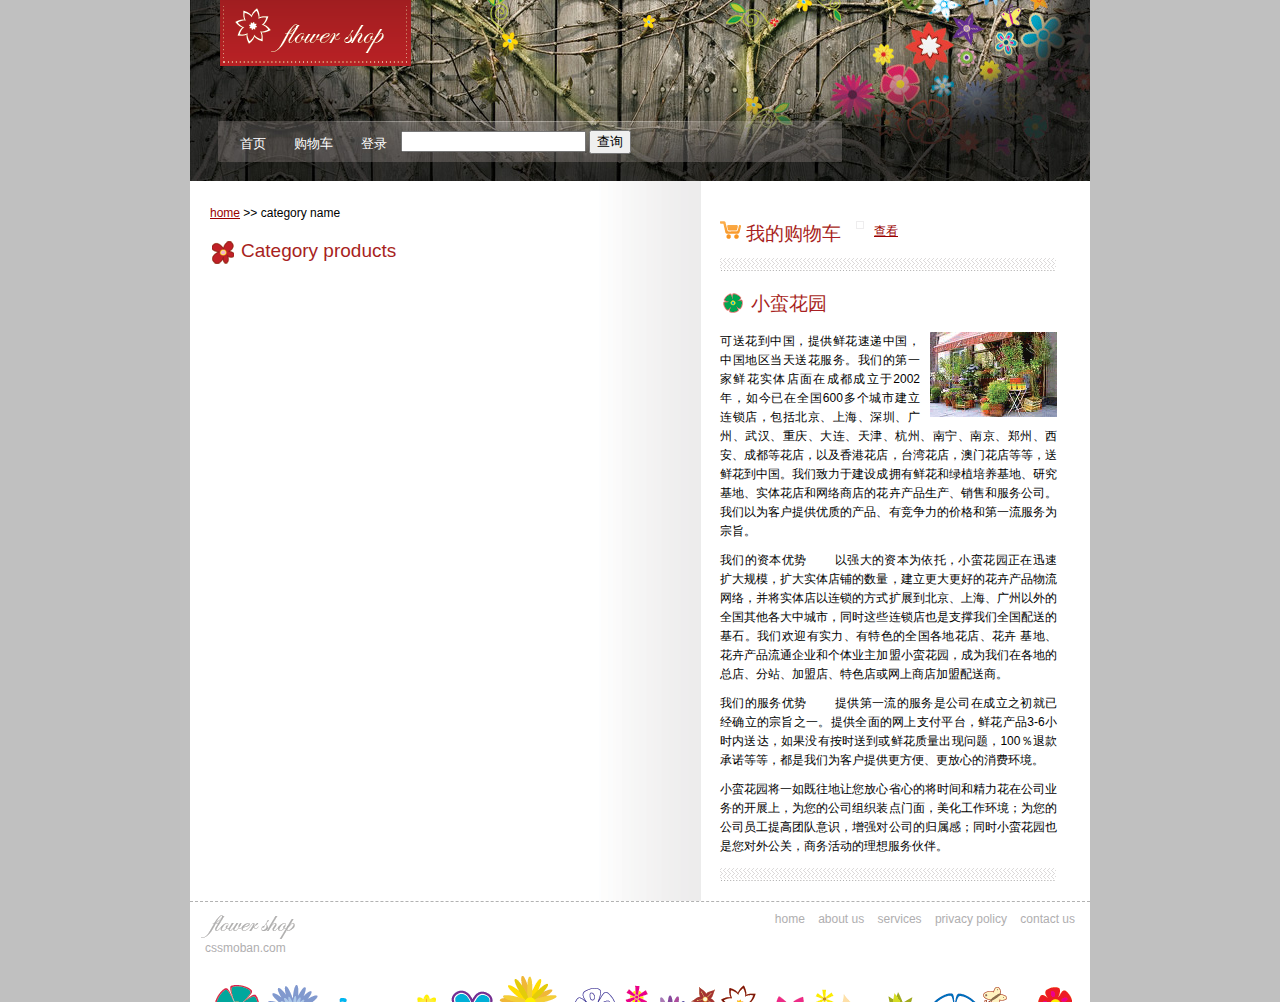
<file: WebManager/src/main/index.html>
<!DOCTYPE html PUBLIC "-//W3C//DTD XHTML 1.0 Transitional//EN""http://www.w3.org/TR/xhtml1/DTD/xhtml1-transitional.dtd">
<html xmlns="http://www.w3.org/1999/xhtml">
<head>
    <meta http-equiv="Content-Type" content="text/html; charset=utf-8"/>
    <title>Flower Shop</title>
    <link rel="stylesheet" type="text/css" href="css/style.css"/>

</head>
<body>
<div id="wrap">
    <div class="header">
        <div class="logo"><a href="index.html"><img src="images/logo.gif" alt="" title="" border="0"/></a></div>
        <div id="menu">
            <ul>
                <li><a href="index.html">首页</a></li>
                <li><a href="cart.html">购物车</a></li>
                <!--<li><a href="details.html">详情</a></li>-->
                <li><a href="login.html" id="register">登录</a></li>
            </ul>
            <form class="ser-form">
                <input id="search_value" type="text" name="name" />
                <input id="search_btn" type="button" value="查询" />
            </form>
        </div>
    </div>
    <div class="center_content">
        <div class="left_content">
            <div class="crumb_nav">
                <a href="index2.html">home</a> &gt;&gt; category name
            </div>
            <div class="title"><span class="title_icon"><img src="images/bullet1.gif" alt="" title=""/></span>Category
                products
            </div>
            <div class="new_products" id="product_tpl"></div>
            <div class="clear"></div>
        </div><!--end of left content-->
        <div class="right_content">
            <div class="languages_box">
            </div>
            <div class="cart">
                <div class="title"><span class="title_icon"><img src="images/cart.gif" alt="" title=""/></span>我的购物车
                </div>
                <div class="home_cart_content">
                </div>
                <a href="cart.html" class="view_cart">查看</a>
            </div>
            <div class="title"><span class="title_icon"><img src="images/bullet3.gif" alt="" title=""/></span>小蛮花园
            </div>
            <div class="about">
                <p>
                    <img src="images/about.gif" alt="" title="" class="right"/>
                    可送花到中国，提供鲜花速递中国，中国地区当天送花服务。我们的第一家鲜花实体店面在成都成立于2002年，如今已在全国600多个城市建立连锁店，包括北京、上海、深圳、广州、武汉、重庆、大连、天津、杭州、南宁、南京、郑州、西安、成都等花店，以及香港花店，台湾花店，澳门花店等等，送鲜花到中国。我们致力于建设成拥有鲜花和绿植培养基地、研究基地、实体花店和网络商店的花卉产品生产、销售和服务公司。我们以为客户提供优质的产品、有竞争力的价格和第一流服务为宗旨。
                </p>
                <p>
                    我们的资本优势
                    　　以强大的资本为依托，小蛮花园正在迅速扩大规模，扩大实体店铺的数量，建立更大更好的花卉产品物流网络，并将实体店以连锁的方式扩展到北京、上海、广州以外的全国其他各大中城市，同时这些连锁店也是支撑我们全国配送的基石。我们欢迎有实力、有特色的全国各地花店、花卉 基地、花卉产品流通企业和个体业主加盟小蛮花园，成为我们在各地的总店、分站、加盟店、特色店或网上商店加盟配送商。
                </p>
                <p>
                    我们的服务优势
                    　　提供第一流的服务是公司在成立之初就已经确立的宗旨之一。提供全面的网上支付平台，鲜花产品3-6小时内送达，如果没有按时送到或鲜花质量出现问题，100％退款承诺等等，都是我们为客户提供更方便、更放心的消费环境。
                </p>
                <p>
                    小蛮花园将一如既往地让您放心省心的将时间和精力花在公司业务的开展上，为您的公司组织装点门面，美化工作环境；为您的公司员工提高团队意识，增强对公司的归属感；同时小蛮花园也是您对外公关，商务活动的理想服务伙伴。
                </p>
            </div>
        </div><!--end of right content-->
        <div class="clear"></div>
    </div><!--end of center content-->
    <div class="footer">
        <div class="left_footer"><img src="images/footer_logo.gif" alt="" title=""/><br/> <a
                href="http://www.cssmoban.com/" title="free templates">cssmoban.com</a></div>
        <div class="right_footer">
            <a href="#">home</a>
            <a href="#">about us</a>
            <a href="#">services</a>
            <a href="#">privacy policy</a>
            <a href="#">contact us</a>
        </div>
    </div>
</div>
<script id="product" type="text/template">
    <%for(var i=0;i<data.length;i++){%>
    <%item = data[i]%>
    <div class="new_prod_box">
        <div class="new_prod_bg">
            <a target="_blank" href="details.html?flowerName=<%=item.flowerName%>" onclick="imgItemClick()"><img src="<%=data.hostUrl%><%=item.img%>" alt="" title="" class="thumb" border="0"/></a>
        </div>
        <a target="_blank" class="flowerName" href="details.html?flowerName=<%=item.flowerName%>"><%=item.flowerName%></a>
        <p><span>价格<%=item.price%>$</span></p>
        <p><span>剩余:<%=item.lessCount%>/</span><span>总量:<%=item.totalCount%></span></p>
    </div>
    <%}%>
</script>
<script type="text/javascript" src="js/jquery-3.1.1.min.js"></script>
<script type="text/javascript" src="js/ejs.min.js"></script>
<script type="text/javascript" src="js/utils.js"></script>
<script type="text/javascript" src="js/index.js"></script>


</body>
</html>
</file>
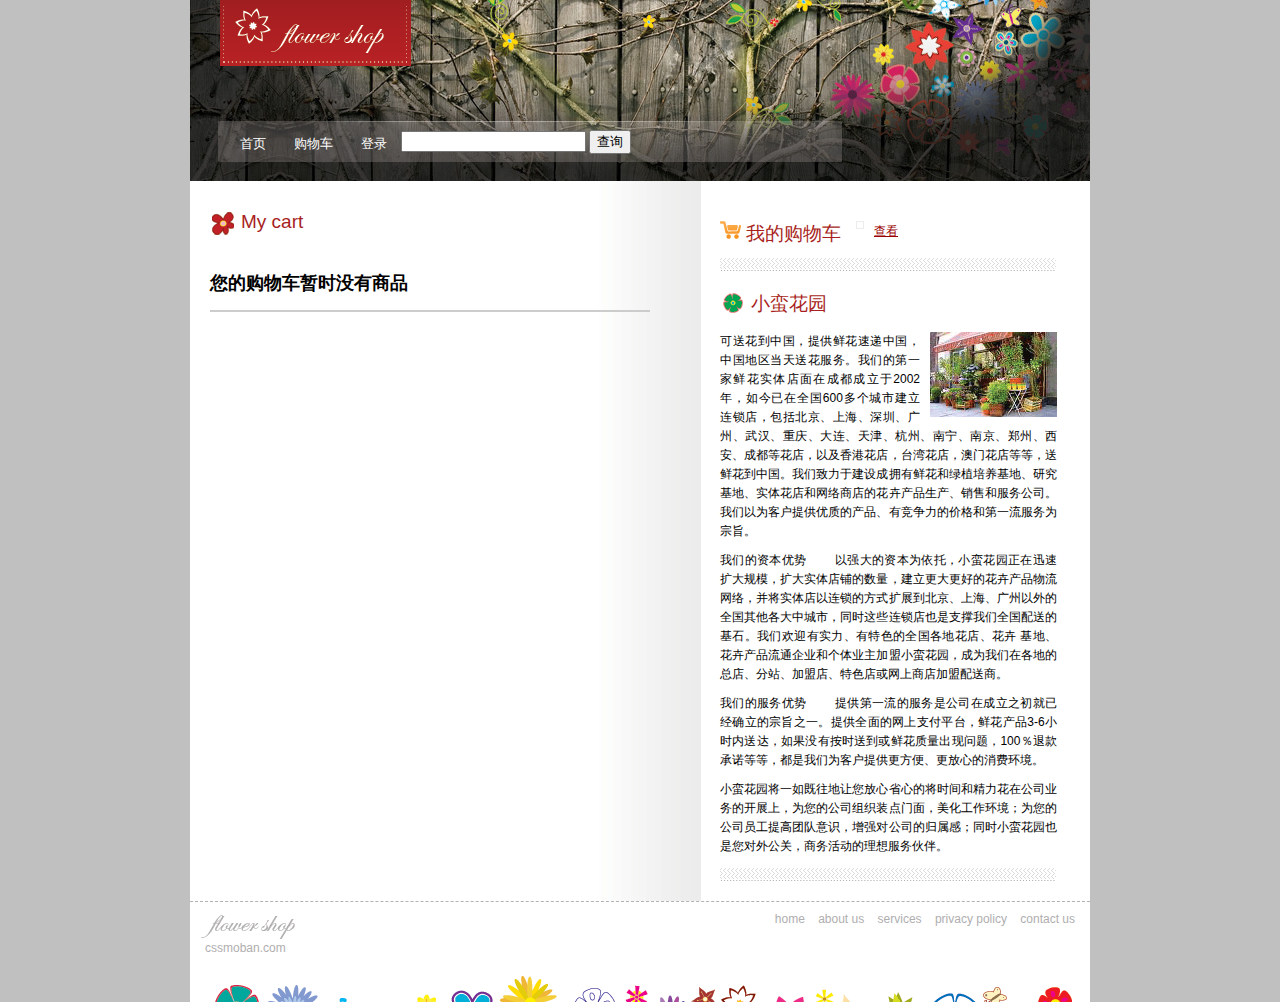
<file: WebManager/src/main/cart.html>
<!DOCTYPE html PUBLIC "-//W3C//DTD XHTML 1.0 Transitional//EN" "http://www.w3.org/TR/xhtml1/DTD/xhtml1-transitional.dtd">
<html xmlns="http://www.w3.org/1999/xhtml">
<head>
<meta http-equiv="Content-Type" content="text/html; charset=utf-8" />
<title>Flower Shop</title>
<link rel="stylesheet" type="text/css" href="css/style.css" />
</head>
<body>
<div id="wrap">
       <div class="header">
       		<div class="logo"><a href="index.html"><img src="images/logo.gif" alt="" title="" border="0" /></a></div>
        <div id="menu">
            <ul>
                <li><a href="index.html">首页</a></li>
                <li><a href="cart.html">购物车</a></li>
                <!--<li><a href="details.html">详情</a></li>-->
                <li><a href="login.html">登录</a></li>
            </ul>
            <form class="ser-form">
                <input id="search_value" type="text" name="name" />
                <input id="search_btn" type="button" value="查询" />
            </form>
        </div>
       </div>
       <div class="center_content">
       	<div class="left_content">
            <div class="title"><span class="title_icon"><img src="images/bullet1.gif" alt="" title="" /></span>My cart</div>
        	<div class="feat_prod_box_details">
            <table class="cart_table" id="cart_table">
                <h2>您的购物车暂时没有商品</h2>
            </table>
            </div>
        <div class="clear"></div>
        </div><!--end of left content-->
           <div class="right_content">
               <div class="languages_box">
               </div>
               <div class="cart">
                   <div class="title"><span class="title_icon"><img src="images/cart.gif" alt="" title=""/></span>我的购物车
                   </div>
                   <div class="home_cart_content">
                   </div>
                   <a href="cart.html" class="view_cart">查看</a>
               </div>
               <div class="title"><span class="title_icon"><img src="images/bullet3.gif" alt="" title=""/></span>小蛮花园
               </div>
               <div class="about">
                   <p>
                       <img src="images/about.gif" alt="" title="" class="right"/>
                       可送花到中国，提供鲜花速递中国，中国地区当天送花服务。我们的第一家鲜花实体店面在成都成立于2002年，如今已在全国600多个城市建立连锁店，包括北京、上海、深圳、广州、武汉、重庆、大连、天津、杭州、南宁、南京、郑州、西安、成都等花店，以及香港花店，台湾花店，澳门花店等等，送鲜花到中国。我们致力于建设成拥有鲜花和绿植培养基地、研究基地、实体花店和网络商店的花卉产品生产、销售和服务公司。我们以为客户提供优质的产品、有竞争力的价格和第一流服务为宗旨。
                   </p>
                   <p>
                       我们的资本优势
                       　　以强大的资本为依托，小蛮花园正在迅速扩大规模，扩大实体店铺的数量，建立更大更好的花卉产品物流网络，并将实体店以连锁的方式扩展到北京、上海、广州以外的全国其他各大中城市，同时这些连锁店也是支撑我们全国配送的基石。我们欢迎有实力、有特色的全国各地花店、花卉 基地、花卉产品流通企业和个体业主加盟小蛮花园，成为我们在各地的总店、分站、加盟店、特色店或网上商店加盟配送商。
                   </p>
                   <p>
                       我们的服务优势
                       　　提供第一流的服务是公司在成立之初就已经确立的宗旨之一。提供全面的网上支付平台，鲜花产品3-6小时内送达，如果没有按时送到或鲜花质量出现问题，100％退款承诺等等，都是我们为客户提供更方便、更放心的消费环境。
                   </p>
                   <p>
                       小蛮花园将一如既往地让您放心省心的将时间和精力花在公司业务的开展上，为您的公司组织装点门面，美化工作环境；为您的公司员工提高团队意识，增强对公司的归属感；同时小蛮花园也是您对外公关，商务活动的理想服务伙伴。
                   </p>
               </div>
           </div><!--end of right content-->
       <div class="clear"></div>
       </div><!--end of center content-->
       <div class="footer">
       	<div class="left_footer"><img src="images/footer_logo.gif" alt="" title="" /><br /> <a href="http://www.cssmoban.com/" title="free templates">cssmoban.com</a></div>
        <div class="right_footer">
        <a href="#">home</a>
        <a href="#">about us</a>
        <a href="#">services</a>
        <a href="#">privacy policy</a>
        <a href="#">contact us</a>
        </div>
       </div>
</div>
<script type="test/template" id="cart_table_item">
    <tr class="cart_title">
        <td>Item pic</td>
        <td>Product name</td>
        <td>Unit price</td>
        <td> - </td>
        <td>Total</td>
        <td> </td>
    </tr>
    <%var total = 0%>

    <%for(var i=0;i<data.length;i++){%>
        <%var item = data[i]%>
        <tr>
            <td><a href="details.html"><img class="cart_img" src="<%=data.hostUrl%><%=item.img%>" alt="" title="" border="0" class="cart_thumb" /></a></td>
            <td><%=item.flowerName%></td>
            <td><%=item.price%>$</td>
            <!--<td><%=item.count%></td>-->
            <td><%=(item.price*item.status)%>$</td>
            <td><button data-buycarid="<%=item.buyCarId%>">删除</button></td>
        </tr>
        <%var total = total+ (item.price*item.status)%>
    <%}%>
    <tr>
        <td colspan="5" class="cart_total"><span class="red">总共:</span></td>
        <td> <%=total%>$</td>
    </tr>
</script>
<script type="text/javascript" src="js/jquery-3.1.1.min.js"></script>
<script type="text/javascript" src="js/ejs.min.js"></script>
<script type="text/javascript" src="js/utils.js"></script>
<script type="text/javascript" src="js/cart.js"></script>
</body>
</html>
</file>
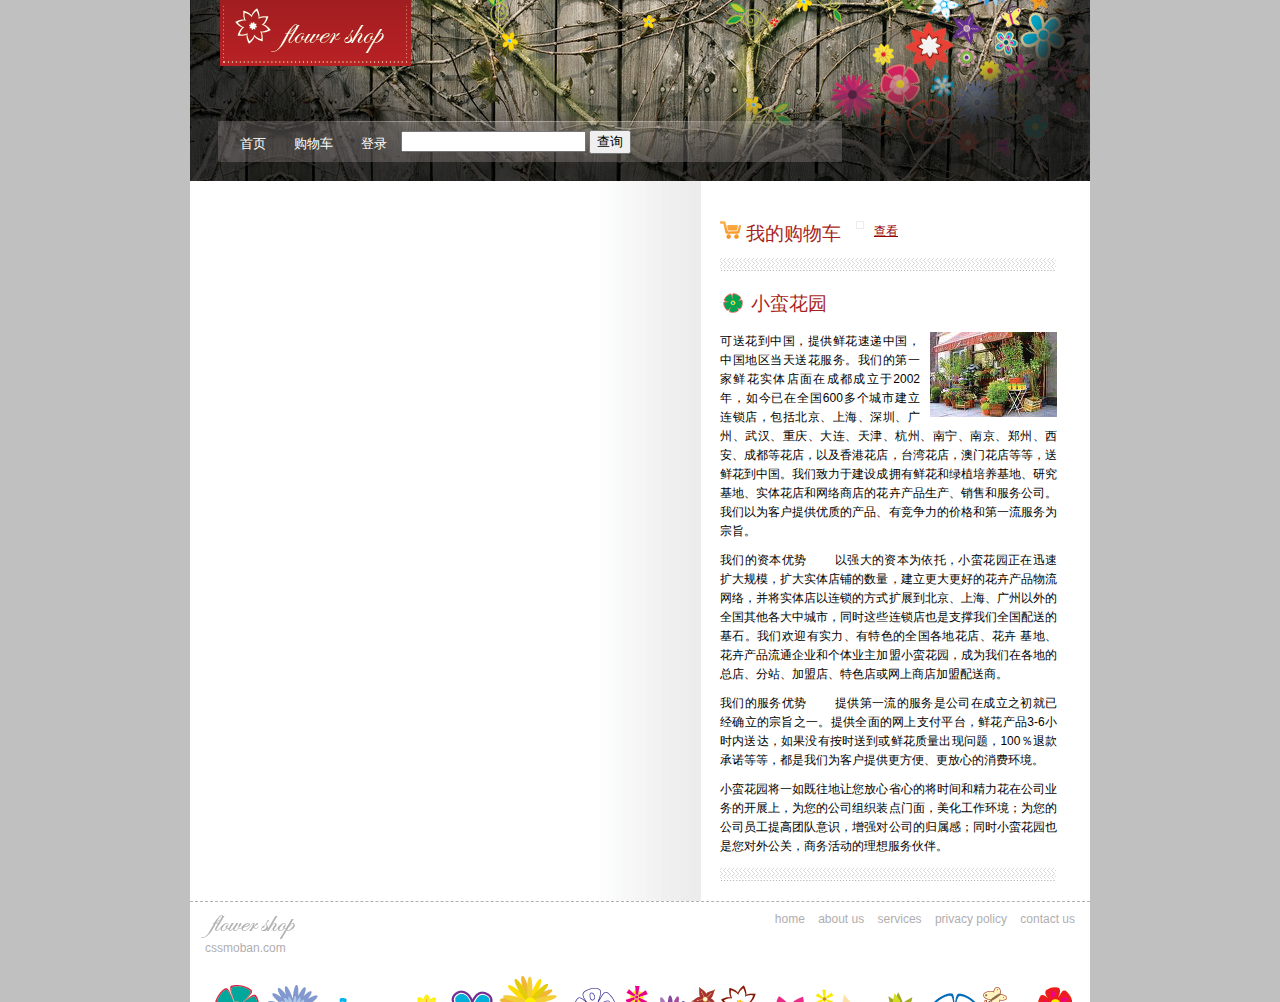
<file: WebManager/src/main/details.html>
<!DOCTYPE html PUBLIC "-//W3C//DTD XHTML 1.0 Transitional//EN""http://www.w3.org/TR/xhtml1/DTD/xhtml1-transitional.dtd">
<html xmlns="http://www.w3.org/1999/xhtml">
<head>
    <meta http-equiv="Content-Type" content="text/html; charset=utf-8"/>
    <title>Flower Shop</title>
    <link rel="stylesheet" type="text/css" href="css/style.css"/>
    <link rel="stylesheet" href="css/lightbox.css" type="text/css" media="screen"/>

    <!--<script src="js/prototype.js" type="text/javascript"></script>-->
    <!--<script src="js/scriptaculous.js?load=effects" type="text/javascript"></script>-->
    <!--<script src="js/lightbox.js" type="text/javascript"></script>-->
    <script type="text/javascript" src="js/java.js"></script>
</head>
<body>
<div id="wrap">
    <div class="header">
        <div class="logo"><a href="index2.html"><img src="images/logo.gif" alt="" title="" border="0"/></a></div>
        <div id="menu">
            <ul>
                <li><a href="index.html">首页</a></li>
                <li><a href="cart.html">购物车</a></li>
                <!--<li><a href="details.html">详情</a></li>-->
                <li><a href="login.html">登录</a></li>
            </ul>
            <form class="ser-form">
                <input id="search_value" type="text" name="name"/>
                <input id="search_btn" type="button" value="查询"/>
            </form>
        </div>
    </div>
    <div id="left_content" class="center_content">
        <div id="left_content_tpl" class="left_content">
        </div>
        <div class="right_content">
            <div class="languages_box">
            </div>
            <div class="cart">
                <div class="title"><span class="title_icon"><img src="images/cart.gif" alt="" title=""/></span>我的购物车
                </div>
                <div class="home_cart_content">
                </div>
                <a href="cart.html" class="view_cart">查看</a>
            </div>
            <div class="title"><span class="title_icon"><img src="images/bullet3.gif" alt="" title=""/></span>小蛮花园
            </div>
            <div class="about">
                <p>
                    <img src="images/about.gif" alt="" title="" class="right"/>
                    可送花到中国，提供鲜花速递中国，中国地区当天送花服务。我们的第一家鲜花实体店面在成都成立于2002年，如今已在全国600多个城市建立连锁店，包括北京、上海、深圳、广州、武汉、重庆、大连、天津、杭州、南宁、南京、郑州、西安、成都等花店，以及香港花店，台湾花店，澳门花店等等，送鲜花到中国。我们致力于建设成拥有鲜花和绿植培养基地、研究基地、实体花店和网络商店的花卉产品生产、销售和服务公司。我们以为客户提供优质的产品、有竞争力的价格和第一流服务为宗旨。
                </p>
                <p>
                    我们的资本优势
                    　　以强大的资本为依托，小蛮花园正在迅速扩大规模，扩大实体店铺的数量，建立更大更好的花卉产品物流网络，并将实体店以连锁的方式扩展到北京、上海、广州以外的全国其他各大中城市，同时这些连锁店也是支撑我们全国配送的基石。我们欢迎有实力、有特色的全国各地花店、花卉 基地、花卉产品流通企业和个体业主加盟小蛮花园，成为我们在各地的总店、分站、加盟店、特色店或网上商店加盟配送商。
                </p>
                <p>
                    我们的服务优势
                    　　提供第一流的服务是公司在成立之初就已经确立的宗旨之一。提供全面的网上支付平台，鲜花产品3-6小时内送达，如果没有按时送到或鲜花质量出现问题，100％退款承诺等等，都是我们为客户提供更方便、更放心的消费环境。
                </p>
                <p>
                    小蛮花园将一如既往地让您放心省心的将时间和精力花在公司业务的开展上，为您的公司组织装点门面，美化工作环境；为您的公司员工提高团队意识，增强对公司的归属感；同时小蛮花园也是您对外公关，商务活动的理想服务伙伴。
                </p>
            </div>
        </div><!--end of right content-->
        <div class="clear"></div>
    </div>
    <div class="footer">
        <div class="left_footer"><img src="images/footer_logo.gif" alt="" title=""/><br/> <a
                href="http://www.cssmoban.com/" title="free templates">cssmoban.com</a></div>
        <div class="right_footer">
            <a href="#">home</a>
            <a href="#">about us</a>
            <a href="#">services</a>
            <a href="#">privacy policy</a>
            <a href="#">contact us</a>

        </div>


    </div>
</div>


<script id="flowerDetail" type="text/template">
    <div class="left_content_box">
        <div class="crumb_nav">
            <a href="index.html">home</a> &gt;&gt; product name
        </div>
        <div class="title"><span class="title_icon"><img src="images/bullet1.gif" alt="" title=""/></span>Product name
        </div>
        <div class="feat_prod_box_details">
            <div class="prod_img"><a href="details.html"><img src="<%=data.hostUrl%><%=data.img%>" alt="" title="" border="0"/></a>
                <br/><br/>
            </div>
            <div class="prod_det_box">
                <div class="box_top"></div>
                <div class="box_center">
                    <div class="prod_title">Details</div>
                    <p class="details">
                    <p>鲜花名称: <%=data.flowerName%></p>
                    <p>价格: <%=data.price%></p>
                    <p>总量: <%=data.totalCount%></p>
                    <p>剩余: <%=data.lessCount%></p>
                    <p>内容: <%=data.content%></p>
                    </p>

                    <div id="add_cart" data-flowerid="<%=data.flowerId%>" class="add-cart">加入购物车</div>
                    <!--<a href="details.html" class="more"><img src="images/order_now.gif" alt="" title="" border="0"/></a>-->
                    <div class="clear"></div>
                </div>
                <div class="box_bottom"></div>
            </div>
            <div class="clear"></div>
        </div>
        <div id="demo" class="demolayout">

            <ul id="demo-nav" class="demolayout">
                <li><a class="active" href="#tab1">商品详情</a></li>
                <li><a class="" href="#tab2">评论</a></li>
            </ul>
            <div class="tabs-container">
                <div style="display: block;" class="tab" id="tab1">
                    <p><%=data.description%></p>
                </div>
                <div style="display: none;" class="tab" id="tab2">
                    <div id="uyan_frame"></div>
                    <script type="text/javascript" src="http://v2.uyan.cc/code/uyan.js?uid=2125795"></script>
<div class="clear"></div>
</div>
</div>
</div>
<div class="clear"></div>
</div>
</script>


<script type="text/javascript" src="js/jquery-3.1.1.min.js"></script>
 <script type="text/javascript" src="js/ejs.min.js"></script>
<script type="text/javascript" src="js/utils.js"></script>
<script type="text/javascript">

    (function () {
        var cookie_data = utils.getCookie();
        utils.log('dddddcookie_data',cookie_data);
        (function () {
            init();
         })();

        function init(){
            var url2obj = utils.url2obj(document.URL);
            var search_value = decodeURIComponent(url2obj.flowerName);
            var flowerDetail_tpl = $("#flowerDetail").html();
            utils.ajaxG({
                url:utils.comStr.host+'/flowerController/getFlowerByName',
                post_data:{"flowerName":search_value},
                success: function (data) {
                    console.log('getFlowerByName')
                    console.log(data);
                    var tpl_data = data.data[0];
                    tpl_data.hostUrl = utils.comStr.hostUrl;
                    var tpl = ejs.render(flowerDetail_tpl,{data:tpl_data});
                    $('#left_content_tpl').html(tpl);

                    initBtn();
                    var tabber1 = new Yetii({
                        id: 'demo'
                    });
                },
                error: function () {
                }
            });
        }
        function initBtn(){
            $('#add_cart').on('click', function () {
                var flowerId = $(this).data('flowerid');
                console.log('flowerId')
                console.log(flowerId)
                utils.ajaxG({
                    url:utils.comStr.host+'/buyCarController/addFlowerIntoCar',
                    post_data:{
                        'flowerId':flowerId,
                        'userId':cookie_data.userID
                    },
                    success: function (data) {
                        alert('购物车添加成功');
                        $('#add_cart').text('再次购买');
                    },
                    error: function () {
                        alert('购物车添加失败,请重新登录');

                    }
                });
            })
        }

    })()

</script>

</body>
</html>
</file>
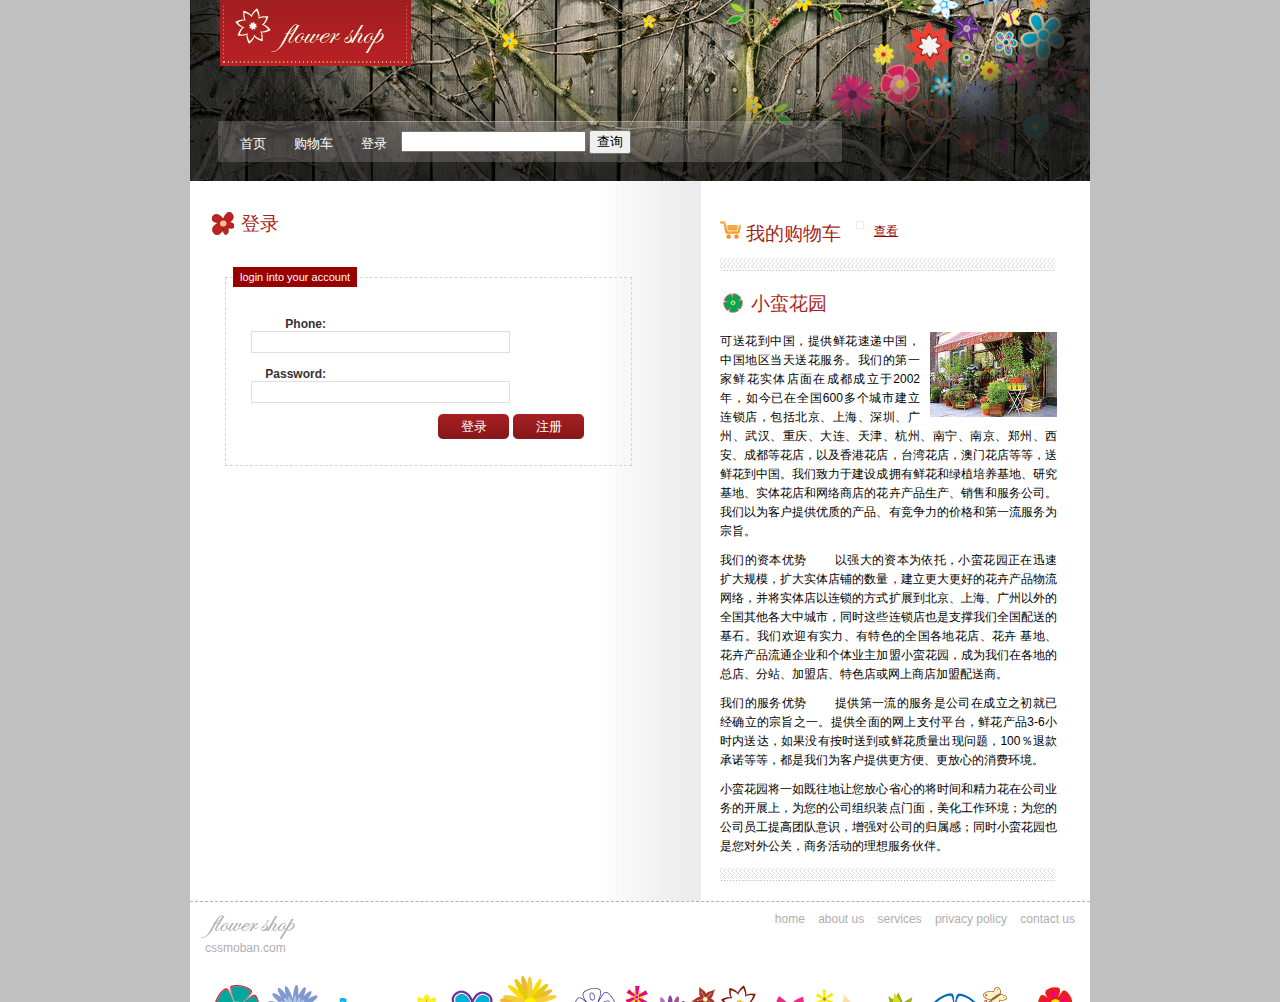
<file: WebManager/src/main/login.html>
<!DOCTYPE html PUBLIC "-//W3C//DTD XHTML 1.0 Transitional//EN""http://www.w3.org/TR/xhtml1/DTD/xhtml1-transitional.dtd">
<html xmlns="http://www.w3.org/1999/xhtml">
<head>
    <meta http-equiv="Content-Type" content="text/html; charset=utf-8"/>
    <title>Flower Shop</title>
    <link rel="stylesheet" type="text/css" href="css/style.css"/>
</head>
<body>
<div id="wrap">

    <div class="header">
        <div class="logo"><a href="index.html"><img src="images/logo.gif" alt="" title="" border="0"/></a></div>
        <div id="menu">
            <ul>
                <li><a href="index.html">首页</a></li>
                <li><a href="cart.html">购物车</a></li>
                <!--<li><a href="details.html">详情</a></li>-->
                <li><a href="login.html">登录</a></li>
            </ul>
            <form class="ser-form">
                <input id="search_value" type="text" name="name" />
                <input id="search_btn" type="button" value="查询" />
            </form>
        </div>


    </div>


    <div class="center_content">
        <div class="left_content">
            <div class="login" id="login">
                <div class="title"><span class="title_icon"><img src="images/bullet1.gif" alt="" title=""/></span>登录
                </div>
                <div class="feat_prod_box_details">
                    <div class="contact_form">
                        <div class="form_subtitle">login into your account</div>
                        <form name="register" id="form_login" >
                            <div class="form_row">
                                <label class="contact"><strong>Phone:</strong></label>
                                <input id='login_Phone' type="text" class="contact_input"/>
                            </div>
                            <div class="form_row">
                                <label class="contact"><strong>Password:</strong></label>
                                <input id='login_Password' type="text" class="contact_input"/>
                            </div>
                            <div class="form_row">
                                <input id='login_reg' class="register" value="注册"/>
                                <input id='login_log' class="register" value="登录"/>
                            </div>
                        </form>
                    </div>
                </div>
                <div class="clear"></div>
            </div>
            <div class="loginsuc" id="login_suc" style="display: none">
                <div class="title"><span class="title_icon"><img src="images/bullet1.gif" alt="" title=""/></span>登录成功
                </div>
                <div class="feat_prod_box_details">
                    <div class="contact_form">
                        <div class="form_subtitle">login success</div>
                        <form name="register" action="#">
                            <p class="login-suc-name">用户名 : <span id="login_suc_name"></span></p>
                            <div class="form_row">
                                <input id='login_suc_logout' class="register" value="退出"/>
                                <input id='login_suc_change' class="register" value="修改账户"/>
                            </div>
                        </form>
                    </div>
                </div>
                <div class="clear"></div>
            </div>
            <div class="register" id="register" style="display: none">
                <div class="title"><span class="title_icon"><img src="images/bullet1.gif" alt="" title=""/></span>注册
                </div>
                <div class="feat_prod_box_details">
                    <div class="contact_form">
                        <div class="form_subtitle">create new account</div>
                        <form name="register" action="#">
                            <div class="form_row">
                                <label class="contact"><strong>Username:</strong></label>
                                <input id="registerUsername" type="text" class="contact_input"/>
                            </div>

                            <div class="form_row">
                                <label class="contact"><strong>Phone:</strong></label>
                                <input id="registerPhone" type="text" class="contact_input"/>
                            </div>
                            <div class="form_row">
                                <label class="contact"><strong>Password:</strong></label>
                                <input  id="registerPassword"  type="text" class="contact_input"/>
                            </div>

                            <div class="form_row">
                                <label class="contact"><strong>age:</strong></label>
                                <input id="registerage"  type="text" class="contact_input"/>
                            </div>
                            <div class="form_row">
                                <label class="contact"><strong>nickName:</strong></label>
                                <input id="registernickName"  type="text" class="contact_input"/>
                            </div>

                            <div class="form_row">
                                <label class="contact"><strong>description:</strong></label>
                                <input id="registerdescription"  type="text" class="contact_input"/>
                            </div>
                            <div class="form_row">
                                <input id="register_btn" class="register" value="注册"/>
                            </div>
                        </form>
                    </div>

                </div>
            </div>
            <div class="change-info" id="change_info" style="display: none">
                <div class="title"><span class="title_icon"><img src="images/bullet1.gif" alt="" title=""/></span>修改账户信息
                </div>
                <div class="feat_prod_box_details">
                    <div class="contact_form">
                        <div class="form_subtitle">change account</div>
                        <form name="register" action="#">
                            <div class="form_row">
                                <label class="contact"><strong>Username:</strong></label>
                                <input id="registerUsername2" type="text" class="contact_input"/>
                            </div>

                            <div class="form_row">
                                <label class="contact"><strong>Phone:</strong></label>
                                <input id="registerPhone2" type="text" class="contact_input"/>
                            </div>
                            <div class="form_row">
                                <label class="contact"><strong>Password:</strong></label>
                                <input  id="registerPassword2"  type="text" class="contact_input"/>
                            </div>

                            <div class="form_row">
                                <label class="contact"><strong>age:</strong></label>
                                <input id="registerage2"  type="text" class="contact_input"/>
                            </div>
                            <div class="form_row">
                                <label class="contact"><strong>nickName:</strong></label>
                                <input id="registernickName2"  type="text" class="contact_input"/>
                            </div>

                            <div class="form_row">
                                <label class="contact"><strong>description:</strong></label>
                                <input id="registerdescription2"  type="text" class="contact_input"/>
                            </div>
                            <div class="form_row">
                                <input  id='change_info_btn' class="register" value="修改"/>
                            </div>
                        </form>
                    </div>

                </div>
            </div>

        </div><!--end of left content-->

        <div class="right_content">
            <div class="languages_box">
            </div>
            <div class="cart">
                <div class="title"><span class="title_icon"><img src="images/cart.gif" alt="" title=""/></span>我的购物车
                </div>
                <div class="home_cart_content">
                </div>
                <a href="cart.html" class="view_cart">查看</a>
            </div>
            <div class="title"><span class="title_icon"><img src="images/bullet3.gif" alt="" title=""/></span>小蛮花园
            </div>
            <div class="about">
                <p>
                    <img src="images/about.gif" alt="" title="" class="right"/>
                    可送花到中国，提供鲜花速递中国，中国地区当天送花服务。我们的第一家鲜花实体店面在成都成立于2002年，如今已在全国600多个城市建立连锁店，包括北京、上海、深圳、广州、武汉、重庆、大连、天津、杭州、南宁、南京、郑州、西安、成都等花店，以及香港花店，台湾花店，澳门花店等等，送鲜花到中国。我们致力于建设成拥有鲜花和绿植培养基地、研究基地、实体花店和网络商店的花卉产品生产、销售和服务公司。我们以为客户提供优质的产品、有竞争力的价格和第一流服务为宗旨。
                </p>
                <p>
                    我们的资本优势
                    　　以强大的资本为依托，小蛮花园正在迅速扩大规模，扩大实体店铺的数量，建立更大更好的花卉产品物流网络，并将实体店以连锁的方式扩展到北京、上海、广州以外的全国其他各大中城市，同时这些连锁店也是支撑我们全国配送的基石。我们欢迎有实力、有特色的全国各地花店、花卉 基地、花卉产品流通企业和个体业主加盟小蛮花园，成为我们在各地的总店、分站、加盟店、特色店或网上商店加盟配送商。
                </p>
                <p>
                    我们的服务优势
                    　　提供第一流的服务是公司在成立之初就已经确立的宗旨之一。提供全面的网上支付平台，鲜花产品3-6小时内送达，如果没有按时送到或鲜花质量出现问题，100％退款承诺等等，都是我们为客户提供更方便、更放心的消费环境。
                </p>
                <p>
                    小蛮花园将一如既往地让您放心省心的将时间和精力花在公司业务的开展上，为您的公司组织装点门面，美化工作环境；为您的公司员工提高团队意识，增强对公司的归属感；同时小蛮花园也是您对外公关，商务活动的理想服务伙伴。
                </p>
            </div>
        </div><!--end of right content-->


        <div class="clear"></div>
    </div><!--end of center content-->


    <div class="footer">
        <div class="left_footer"><img src="images/footer_logo.gif" alt="" title=""/><br/> <a
                href="http://www.cssmoban.com/" title="free templates">cssmoban.com</a></div>
        <div class="right_footer">
            <a href="#">home</a>
            <a href="#">about us</a>
            <a href="#">services</a>
            <a href="#">privacy policy</a>
            <a href="#">contact us</a>
        </div>
    </div>
</div>

<script type="text/javascript" src="js/jquery-3.1.1.min.js"></script>
<script type="text/javascript" src="js/ejs.min.js"></script>
<script type="text/javascript" src="js/utils.js"></script>
<script type="text/javascript" src="js/login.js"></script>
</body>
</html>
</file>
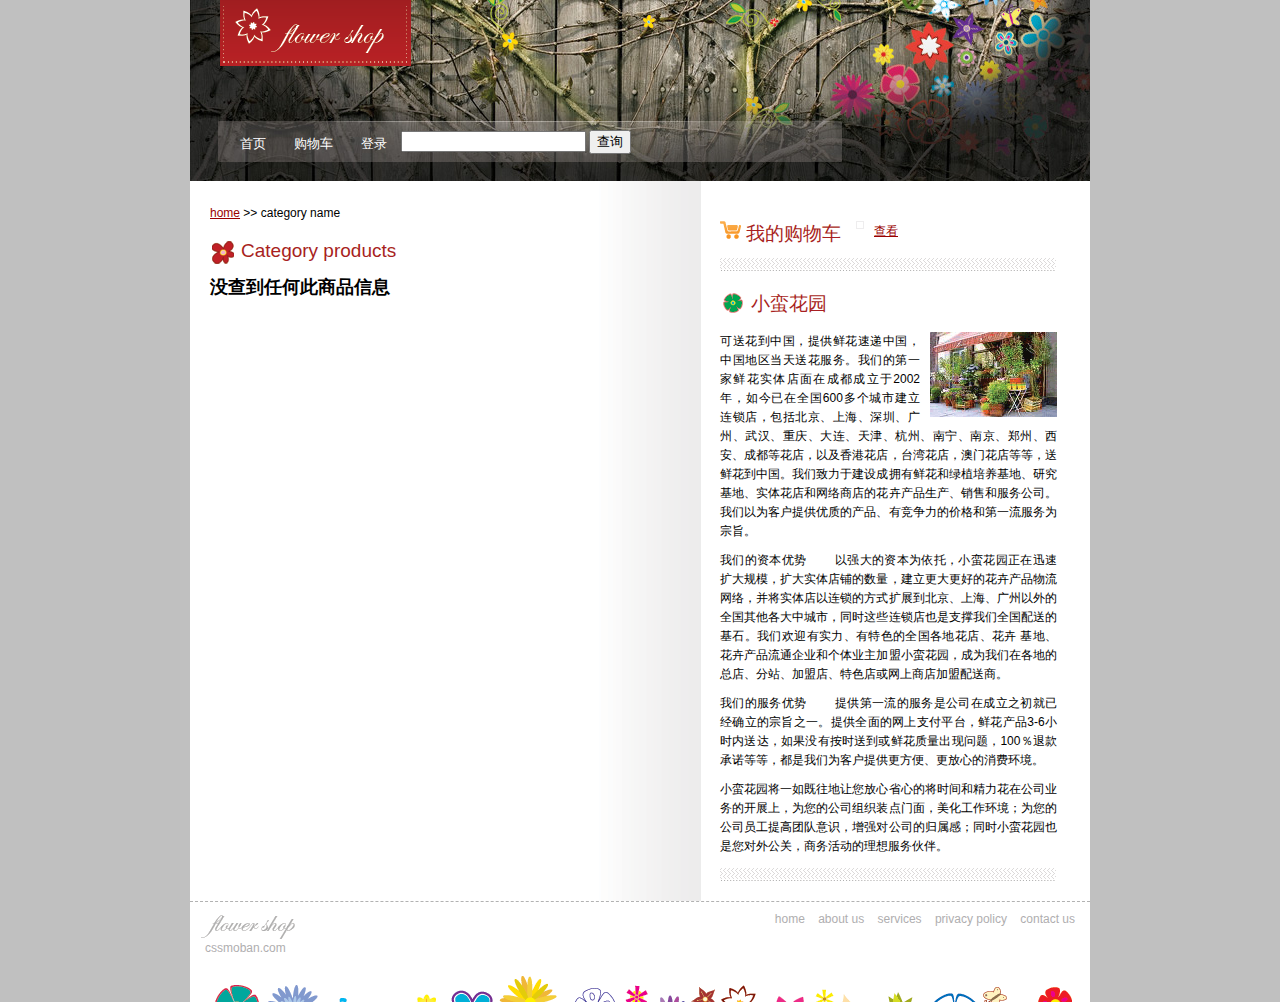
<file: WebManager/src/main/search.html>
<!DOCTYPE html PUBLIC "-//W3C//DTD XHTML 1.0 Transitional//EN""http://www.w3.org/TR/xhtml1/DTD/xhtml1-transitional.dtd">
<html xmlns="http://www.w3.org/1999/xhtml">
<head>
    <meta http-equiv="Content-Type" content="text/html; charset=utf-8"/>
    <title>Flower Shop</title>
    <link rel="stylesheet" type="text/css" href="css/style.css"/>

</head>
<body>
<div id="wrap">
    <div class="header">
        <div class="logo"><a href="index2.html"><img src="images/logo.gif" alt="" title="" border="0"/></a></div>
        <div id="menu">
            <ul>
                <li><a href="index.html">首页</a></li>
                <li><a href="cart.html">购物车</a></li>
                <!--<li><a href="details.html">详情</a></li>-->
                <li><a href="login.html">登录</a></li>
            </ul>
            <form class="ser-form">
                <input id="search_value" type="text" name="name" />
                <input id="search_btn" type="button" value="查询" />
            </form>
        </div>
    </div>
    <div class="center_content">
        <div class="left_content">
            <div class="crumb_nav">
                <a href="index2.html">home</a> &gt;&gt; category name
            </div>
            <div class="title"><span class="title_icon"><img src="images/bullet1.gif" alt="" title=""/></span>Category
                products
            </div>
            <div class="new_products" id="product_tpl_box">
                <h2>没查到任何此商品信息</h2>
            </div>
            <div class="clear"></div>
        </div><!--end of left content-->
        <div class="right_content">
            <div class="languages_box">
            </div>
            <div class="cart">
                <div class="title"><span class="title_icon"><img src="images/cart.gif" alt="" title=""/></span>我的购物车
                </div>
                <div class="home_cart_content">
                </div>
                <a href="cart.html" class="view_cart">查看</a>
            </div>
            <div class="title"><span class="title_icon"><img src="images/bullet3.gif" alt="" title=""/></span>小蛮花园
            </div>
            <div class="about">
                <p>
                    <img src="images/about.gif" alt="" title="" class="right"/>
                    可送花到中国，提供鲜花速递中国，中国地区当天送花服务。我们的第一家鲜花实体店面在成都成立于2002年，如今已在全国600多个城市建立连锁店，包括北京、上海、深圳、广州、武汉、重庆、大连、天津、杭州、南宁、南京、郑州、西安、成都等花店，以及香港花店，台湾花店，澳门花店等等，送鲜花到中国。我们致力于建设成拥有鲜花和绿植培养基地、研究基地、实体花店和网络商店的花卉产品生产、销售和服务公司。我们以为客户提供优质的产品、有竞争力的价格和第一流服务为宗旨。
                </p>
                <p>
                    我们的资本优势
                    　　以强大的资本为依托，小蛮花园正在迅速扩大规模，扩大实体店铺的数量，建立更大更好的花卉产品物流网络，并将实体店以连锁的方式扩展到北京、上海、广州以外的全国其他各大中城市，同时这些连锁店也是支撑我们全国配送的基石。我们欢迎有实力、有特色的全国各地花店、花卉 基地、花卉产品流通企业和个体业主加盟小蛮花园，成为我们在各地的总店、分站、加盟店、特色店或网上商店加盟配送商。
                </p>
                <p>
                    我们的服务优势
                    　　提供第一流的服务是公司在成立之初就已经确立的宗旨之一。提供全面的网上支付平台，鲜花产品3-6小时内送达，如果没有按时送到或鲜花质量出现问题，100％退款承诺等等，都是我们为客户提供更方便、更放心的消费环境。
                </p>
                <p>
                    小蛮花园将一如既往地让您放心省心的将时间和精力花在公司业务的开展上，为您的公司组织装点门面，美化工作环境；为您的公司员工提高团队意识，增强对公司的归属感；同时小蛮花园也是您对外公关，商务活动的理想服务伙伴。
                </p>
            </div>
        </div><!--end of right content-->
        <div class="clear"></div>
    </div><!--end of center content-->
    <div class="footer">
        <div class="left_footer"><img src="images/footer_logo.gif" alt="" title=""/><br/> <a
                href="http://www.cssmoban.com/" title="free templates">cssmoban.com</a></div>
        <div class="right_footer">
            <a href="#">home</a>
            <a href="#">about us</a>
            <a href="#">services</a>
            <a href="#">privacy policy</a>
            <a href="#">contact us</a>
        </div>
    </div>
</div>

<script id="product" type="text/template">
    <%for(var i=0;i<data.length;i++){%>
    <%item = data[i]%>
    <div class="new_prod_box">
        <div class="new_prod_bg">
            <a target="_blank" href="details.html?flowerName=<%=item.flowerName%>"><img src="<%=data.hostUrl%><%=item.img%>" alt="" title="" class="thumb" border="0"/></a>
        </div>
        <a target="_blank" href="details.html?flowerName=<%=item.flowerName%>"><%=item.flowerName%></a>
        <p><span>价格<%=item.price%>$</span></p>
        <p><span>剩余:<%=item.lessCount%>/</span><span>总量:<%=item.totalCount%></span></p>
    </div>
    <%}%>
</script>

<script type="text/javascript" src="js/jquery-3.1.1.min.js"></script>
<script type="text/javascript" src="js/ejs.min.js"></script>
<script type="text/javascript" src="js/utils.js"></script>
<script type="text/javascript">
    (function () {
        (function () {
            init();
            console.log(typeof  data);
        })();

        function init(){
            var url2obj = utils.url2obj(document.URL);
            var search_value = decodeURIComponent(url2obj.search_value);
            var product_tpl = $("#product").html();
            utils.ajaxG({
                url:utils.comStr.host+'/flowerController/getFlowerByName',
                post_data:{
                    "flowerName":search_value
                },
                success: function (data) {
                    console.log(data);
                    var tpl_data = data.data;
                    tpl_data.hostUrl = utils.comStr.hostUrl;
                    var tpl = ejs.render(product_tpl,{data:tpl_data});
                    $('#product_tpl_box').html(tpl);
                },
                error: function () {
                }

            });
        }
    })()
</script>

</body>
</html>
</file>
<file: WebManager/src/main/css/style.css>
body {
    background-color: #c0c0c0;
    font-family: Arial, Helvetica, sans-serif;
    padding: 0;
    font-size: 12px;
    margin: 0px auto auto auto;
    color: #000000;
    position: relative;
}

a {
    color: #990000;
}

.clear {
    clear: both;
}

p {
    padding: 5px 0 5px 0;
    margin: 0px;
    text-align: justify;
    line-height: 19px;
}

p.details {
    padding: 5px 15px 5px 15px;
    font-size: 11px;
}

p.details_cart {
    clear: both;
    padding: 25px 30px 5px 0px;
    font-size: 11px;
    font-style: italic;
}

p.more_details {
    padding: 25px 20px 0px 20px;
    font-size: 11px;

}

#wrap {
    width: 900px;
    height: auto;
    margin: auto;
    background-color: #FFFFFF;
}

.header {
    width: 900px;
    height: 181px;
    background: url(../images/header.jpg) no-repeat center;
}

.logo {
    padding: 0 0 0 30px;
}

/*-----------------------------menu-------------------*/
#menu {
    width: 628px;
    height: 41px;
    margin: 55px 0 0 26px;
    background: url(../images/menu_bg.jpg) no-repeat center;
}

#menu ul {
    display: block;
    list-style: none;
    padding: 9px 0 0 10px;
    margin: 0px;
}

#menu ul li {
    display: inline;
    padding: 0px;
    margin: 0px;
    height: 27px;
}

#menu ul li a {
    height: 27px;
    display: block;
    padding: 0px 10px 0 10px;
    margin: 0 4px 0 4px;
    _margin: 0 2px 0 2px;
    float: left;
    text-decoration: none;
    text-align: center;
    color: #fff;
    font-size: 13px;
    line-height: 27px;
}

#menu ul li.selected a {
    height: 27px;
    display: block;
    padding: 0px 10px 0 10px;
    margin: 0 5px 0 5px;
    float: left;
    text-decoration: none;
    text-align: center;
    color: #fff;
    font-size: 13px;
    line-height: 27px;
    background: url(../images/menu_bt_bg.gif) repeat-x center;
}

#menu ul li a:hover {
    background: url(../images/menu_bt_bg.gif) repeat-x center;
}

.ser-form {
    margin-left: 30px;
}

/*----------------crumb_nav------------------*/
.crumb_nav {
    padding: 5px 0 10px 0px;
}

.crumb_nav a {
    color: #990000;
}

span.red {
    color: #990000;
}

.price {
    font-size: 14px;
    padding: 0 0 0 15px;
    margin: 2px 0 5px 0;
}

span.colors {
    padding: 2px 2px 0 2px;
}

/*------------------------------------center content--------------------*/
.center_content {
    width: 900px;
    padding: 0px 0 0 0;
    background: url(../images/center_bg.gif) repeat-y center;
}

.left_content {
    width: 490px;
    float: left;
    padding: 20px 0 20px 20px;
}

.right_content {
    width: 370px;
    float: left;
    padding: 20px 0 20px 20px;
}

.title {
    color: #a81f22;
    padding: 0px;
    float: left;
    font-size: 19px;
    margin: 10px 0 10px 0;
}

span.title_icon {
    float: left;
    padding: 0 5px 0 0;
}

.prod_title {
    color: #a81f22;
    padding: 5px 0 0 15px;
    font-size: 13px;
}
.box_center p{
    margin-left: 20px;
}
.add-cart{
    width: 80px;
    height: 25px;
    background: #a81f22;
    float: right;
    color: #FFFFFF;
    line-height: 25px;
    font-size: 14px;
    border-radius: 3px;
    margin-right: 20px;
    text-align: center;
}
.add-cart:hover{
    cursor: pointer;
}
a.more {
    font-style: italic;
    color: #a81f22;
    float: right;
    text-decoration: none;
    font-size: 11px;
    padding: 0px 15px 0 0;
}

.about {
    width: 337px;
    clear: both;
    background: url(../images/border.gif) no-repeat bottom center;
    padding: 0 0 20px 0;
}

img.right {
    float: right;
    padding: 0 0 0 10px;
}

.right_box {
    width: 170px;
    float: left;
    padding: 10px 0 0 0;
}

/*--------feat_prod_box-----------*/
.feat_prod_box {
    padding: 10px 0 10px 0;
    margin: 0 20px 20px 0;
    border-bottom: 1px #b2b2b2 dashed;
    clear: both;
}

.feat_prod_box_details {
    padding: 10px 0 10px 0;
    margin: 0 20px 10px 0;
    clear: both;
}

.prod_img {
    float: left;
    padding: 0 5px 0 0;
    text-align: center;
}
.prod_img img{
    width: 150px;
    height: 150px;
}

.prod_det_box {
    width: 295px;
    float: left;
    padding: 0 0 0 15px;
    position: relative;
}

.box_top {
    width: 295px;
    height: 9px;
    background: url(../images/box_top.gif) no-repeat center bottom;
}

.box_center {
    width: 295px;
    height: auto;
    background: url(../images/box_center.gif) repeat-y center;
}

.box_bottom {
    width: 295px;
    height: 9px;
    background: url(../images/box_bottom.gif) no-repeat center top;
}

.new_prod_box {
    float: left;
    text-align: center;
    padding: 10px;
}

.new_prod_box a {
    /*padding: 5px 0 5px 0;*/
    /*color:#b5b5b6;*/
    text-decoration: none;
    display: block;
}

.new_prod_box p {
    text-align: center;
}

.new_prod_bg {
    width: 132px;
    height: 119px;
    text-align: center;
    background: url(../images/new_prod_box.gif) no-repeat center;
    position: relative;
}
.new_prod_bg img{
    width: 132px;
    height: 119px;
}
.new_prod_box .flowerName{
  margin-top: 10px;
}
.new_icon {
    position: absolute;
    top: 0px;
    right: 0px;
    z-index: 200;
}

.special_icon {
    position: absolute;
    top: 0px;
    _top: 6px;
    right: 2px;
    z-index: 250;
}

/*img.thumb {*/
    /*padding: 10px 0 0 0;*/
/*}*/

.new_products {
    clear: both;
    padding: 0px;
}

ul.list {
    clear: both;
    padding: 10px 0 0 20px;
    margin: 0px;
}

ul.list li {
    list-style: none;
    padding: 2px 0 2px 0;
}

ul.list li a {
    list-style: none;
    text-decoration: none;
    color: #000000;
    background: url(../images/left_menu_bullet.gif) no-repeat left;
    padding: 0 0 0 17px;
}

ul.list li a:hover {
    text-decoration: underline;
}

/* demo */

div.demolayout {
    width: 460px;
    margin: 0 0 20px 0;
}

ul.demolayout {
    list-style-type: none;
    float: left;
    margin: 0px;
    padding: 0px;
}

ul.demolayout li {
    margin: 0 10px 0 0;
    float: left;
}

.tab {
    border: 1px #DFDFDF solid;
    padding: 0 0 25px 0;
}

ul.demolayout a {
    float: left;
    display: block;
    padding: 5px 25px;
    border: 1px solid #DFDFDF;
    border-bottom: 0;
    color: #666;
    background: #eee;
    text-decoration: none;
    font-weight: bold;
}

ul.demolayout a:hover {
    background: #fff;
}

ul.demolayout a.active {
    background: #fff;
    padding-bottom: 5px;
    cursor: default;
    color: #931A1D;
}

.tabs-container {
    clear: left;
    padding: 0px;
}

/*-----------------------languages_box---------*/
.languages_box {
    padding: 0 0 5px 0;
    float: left;
}

.languages_box a {
    padding: 0 2px 0 2px;
}

.languages_box a.selected {
    padding: 2px 2px 0 2px;
    border: 1px #CCCCCC solid;
}

.currency {
    float: left;
    padding: 0 0 0 20px;
}

.currency a {
    text-decoration: none;
    color: #333333;
    padding: 3px;
    border: 1px #eeedee solid;
}

.currency a.selected {
    text-decoration: none;
    color: #fff;
    padding: 3px;
    border: 1px #eeedee solid;
    background-color: #FF9900;
    font-weight: bold;
}

.currency a:hover {
    border: 1px #990000 solid;
}

/*------------------------cart---------------------*/
.cart {
    width: 337px;
    float: left;
    height: 40px;
    margin: 10px 0 10px 0;
    background: url(../images/border.gif) no-repeat bottom center;
    padding: 0 0 20px 0;
}

.home_cart_content {
    float: left;
    padding: 3px;
    border: 1px #eeedee solid;
    margin: 10px 0 0 15px;
}

a.view_cart {
    display: block;
    float: left;
    margin: 12px 0 0 10px;
    color: #990000;
}

/*---------------contact_form------------------*/
.contact_form {
    width: 355px;
    float: left;
    padding: 25px;
    margin: 20px 0 0 15px;
    _margin: 20px 0 0 5px;
    border: 1px #DFD1D2 dashed;
    position: relative;
}

.form_row {
    width: 335px;
    _width: 355px;
    clear: both;
    padding: 10px 0 10px 0;
    _padding: 5px 0 5px 0;
    color: #a53d17;
}

label.contact {
    width: 75px;
    float: left;
    font-size: 12px;
    text-align: right;
    padding: 4px 5px 0 0;
    color: #333333;
}

input.contact_input {
    width: 253px;
    height: 18px;
    background-color: #fff;
    color: #999999;
    border: 1px #DFDFDF solid;
    float: left;
}

textarea.contact_textarea {
    width: 253px;
    height: 120px;
    font-family: Arial, Helvetica, sans-serif;
    font-size: 12px;
    color: #999999;
    background-color: #fff;
    border: 1px #DFDFDF solid;
    float: left;
}

input.register {
    width: 71px;
    height: 25px;
    border: none;
    cursor: pointer;
    text-align: center;
    float: right;
    color: #FFFFFF;
    background: url(../images/register_bt.gif) no-repeat center;
}

a.contact {
    width: 53px;
    height: 24px;
    display: block;
    float: right;
    margin: 0 0 0 10px;
    background: url(../images/contact_bt.gif) no-repeat center;
    text-decoration: none;
    text-align: center;
    line-height: 24px;
    color: #fff;
}

a.checkout {
    width: 71px;
    height: 25px;
    display: block;
    float: right;
    margin: 10px 30px 0 10px;
    background: url(../images/register_bt.gif) no-repeat center;
    text-decoration: none;
    text-align: center;
    line-height: 25px;
    color: #fff;
}

a.continue {
    width: 71px;
    height: 25px;
    display: block;
    float: left;
    margin: 10px 0 0 0px;
    background: url(../images/register_bt.gif) no-repeat center;
    text-decoration: none;
    text-align: center;
    line-height: 25px;
    color: #fff;
}

.terms {
    padding: 0 0 0 80px;
}

.form_subtitle {
    position: absolute;
    top: -11px;
    left: 7px;
    width: auto;
    height: 20px;
    background-color: #990000;
    text-align: center;
    padding: 0 7px 0 7px;
    color: #FFFFFF;
    font-size: 11px;
    line-height: 20px;
}

/*--------------login-------------*/
.login {
    width: 100%;
}

.login-suc-name {
    text-align: center;
    color: #990000;

    font-size: 18px;
}

/*--------------login-------------*/

/*--------------cart_table-------------*/
.cart_table {
    width: 440px;
    border: 1px #CCCCCC solid;
    text-align: center;
}

tr.cart_title {
    background-color: #DFDFDF;
}

td {
    padding: 3px;
}

td.cart_total {
    text-align: right;
    padding: 5px 15px 5px 0;
}

img.cart_thumb {
    border: 1px #b2b2b2 solid;
    padding: 2px;
}

/*--------------*/
div.pagination {
    width: 420px;
    padding: 5px;
    margin: 5px;
    text-align: center;
    float: left;
    clear: both;
    font-size: 10px;
}

div.pagination a {
    padding: 2px 5px 2px 5px;
    margin-right: 2px;
    border: 1px solid #ddd;
    text-decoration: none;
    color: #990000;
}

div.pagination a:hover, div.pagination a:active {
    border: 1px solid #990000;
    color: #fff;
    background-color: #990000;
}

div.pagination span.current {
    padding: 2px 5px 2px 5px;
    margin-right: 2px;
    border: 1px solid #990000;
    font-weight: bold;
    background-color: #990000;
    color: #FFF;
}

div.pagination span.disabled {
    padding: 2px 5px 2px 5px;
    margin-right: 2px;
    border: 1px solid #f3f3f3;
    color: #ccc;
}

/*---------------footer------------------------*/
.footer {
    height: 100px;
    border-top: 1px #b2b2b2 dashed;
    background: url(../images/footer_bg.gif) no-repeat bottom;
}

.left_footer {
    float: left;
    padding: 10px 0 0 10px;
}

.right_footer {
    float: right;
    padding: 10px 10px 0 0;
}

.footer a {
    text-decoration: none;
    padding: 0 5px 0 5px;
    color: #afaeaf;
}

/*---------------toast------------------------*/
.toast {
    position: absolute;
    top:0;
    left: 0;
    right: 0;
    bottom: 0;
    z-index: 999;
    margin: auto auto;
    width: 250px;
    height: 100px;
    font-size: 20px;
    background: rgba(0,0,0,0.4);
    border-radius: 10px;
    text-align: center;
    line-height: 100px;
    color: #FFFFFF;
    -webkit-animation: show_tosat 3s ease-out;
    animation: show_tosat 3s ease-out;
}
@-webkit-keyframes show_tosat {
    0%{
        transform: translate(0,0);
    }
    20%{
        opacity: 1;
    }
    80%{
        opacity: 1;
    }
    100%{
        opacity: 0;
        transform: translate(0,0);
    }
}
@keyframes show_tosat {
    0%{
        transform: translate(0,0);
    }
    20%{
        opacity: 1;
    }
    80%{
        opacity: 1;
    }
    100%{
        opacity: 0;
        transform: translate(0,0);
    }
}

/* cart.html
--------------------------------------*/

.cart_img{
    width: 100px;
    height: 100px;
}
</file>
